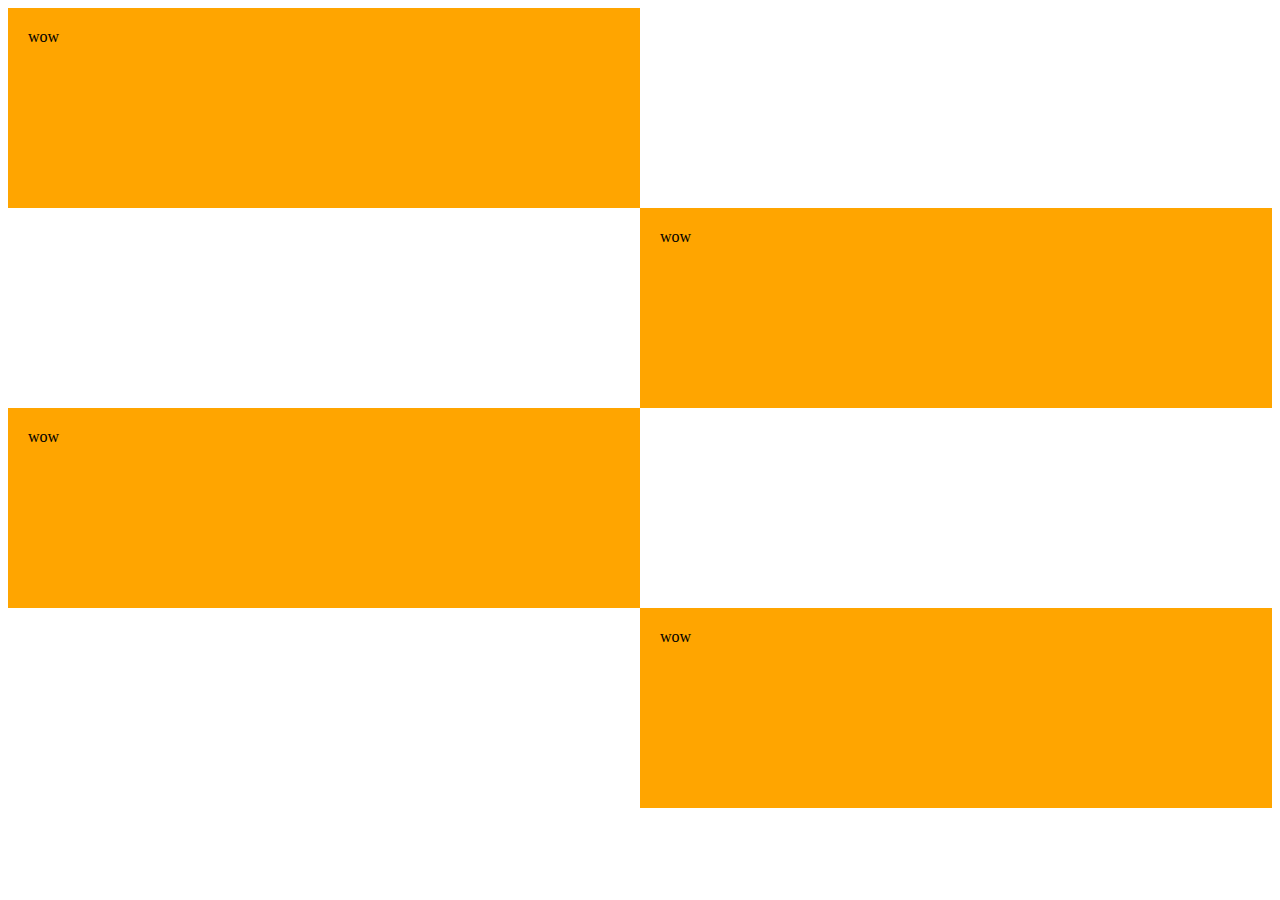
<file: basic/01-box-model/01-box-model.html>
<!DOCTYPE html>
<html>

<head>
	<meta charset="UTF-8">
	<title>01 box-model</title>
	<style>
		div {
			background-color: orange;
			width: 50%;
			height: 200px;
			padding: 20px;
			box-sizing: border-box;
		}

		div.right {
			margin-left: auto;
		}
	</style>
</head>

<body>

	<div>wow</div>
	<div class="right">wow</div>
	<div>wow</div>
	<div class="right">wow</div>

</body>

</html>
</file>
